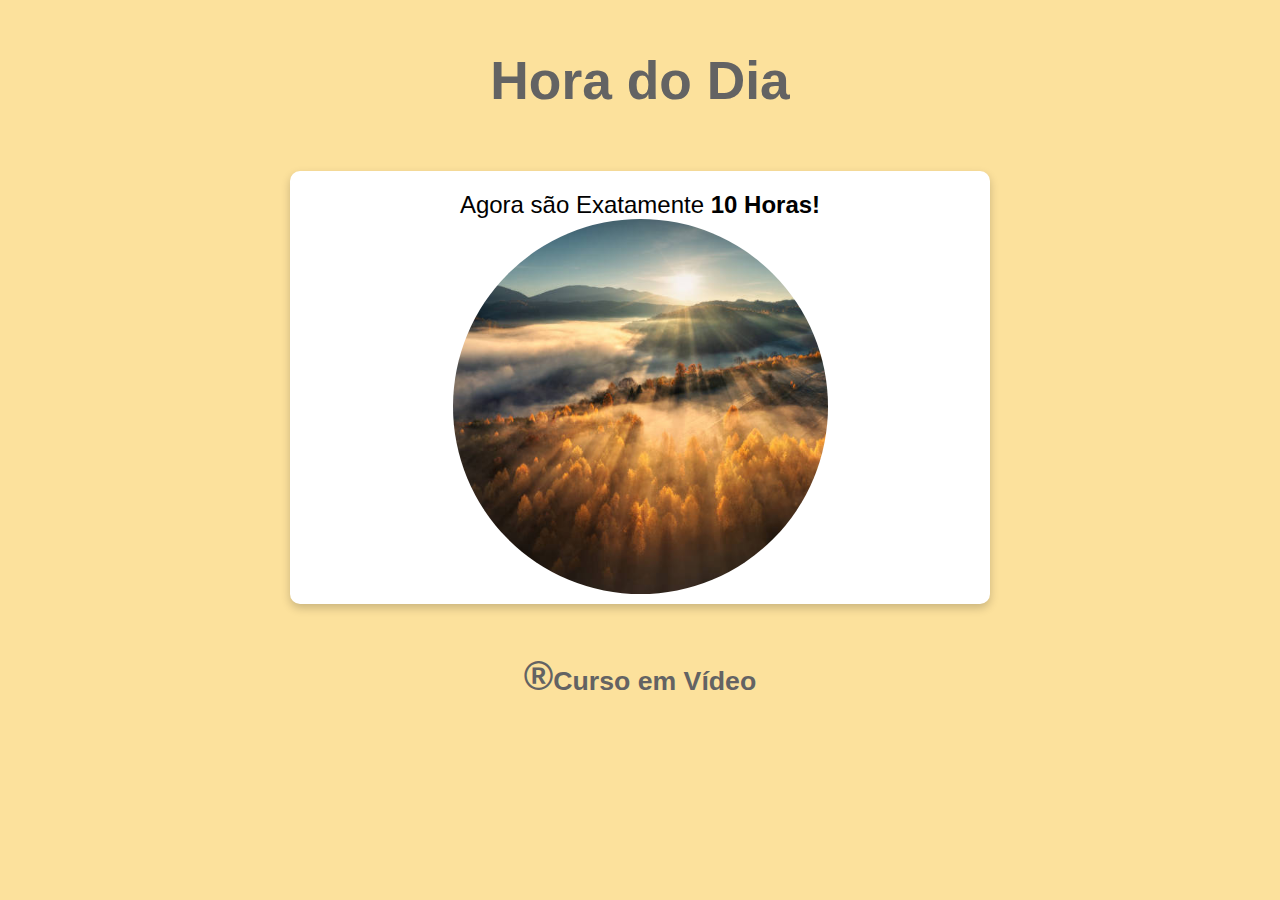
<file: ExJs01/index.html>
<!DOCTYPE html>
<html lang="pt-br">
<head>
    <meta charset="UTF-8">
    <meta name="viewport" content="width=device-width, initial-scale=1.0">
    <title>Hora do dia</title>
    
    <link rel="stylesheet" href="style.css">
</head>
<body id="corpoBody">
    <header>
        <h1>Hora do Dia</h1>
    </header>
    <section>
        <div id="textMuda">
            
        </div>
        <div id="imgMuda">

        </div>
    </section>
    <footer>
        <h2>&reg;<a href="https://www.cursoemvideo.com/curso/javascript/aulas/condicoes-em-javascript/modulos/exercicios-javascript-parte-1/" target="_blank">Curso em Vídeo</a></h2>
    </footer>
    <script src="script.js"></script>
</body>
</html>
</file>
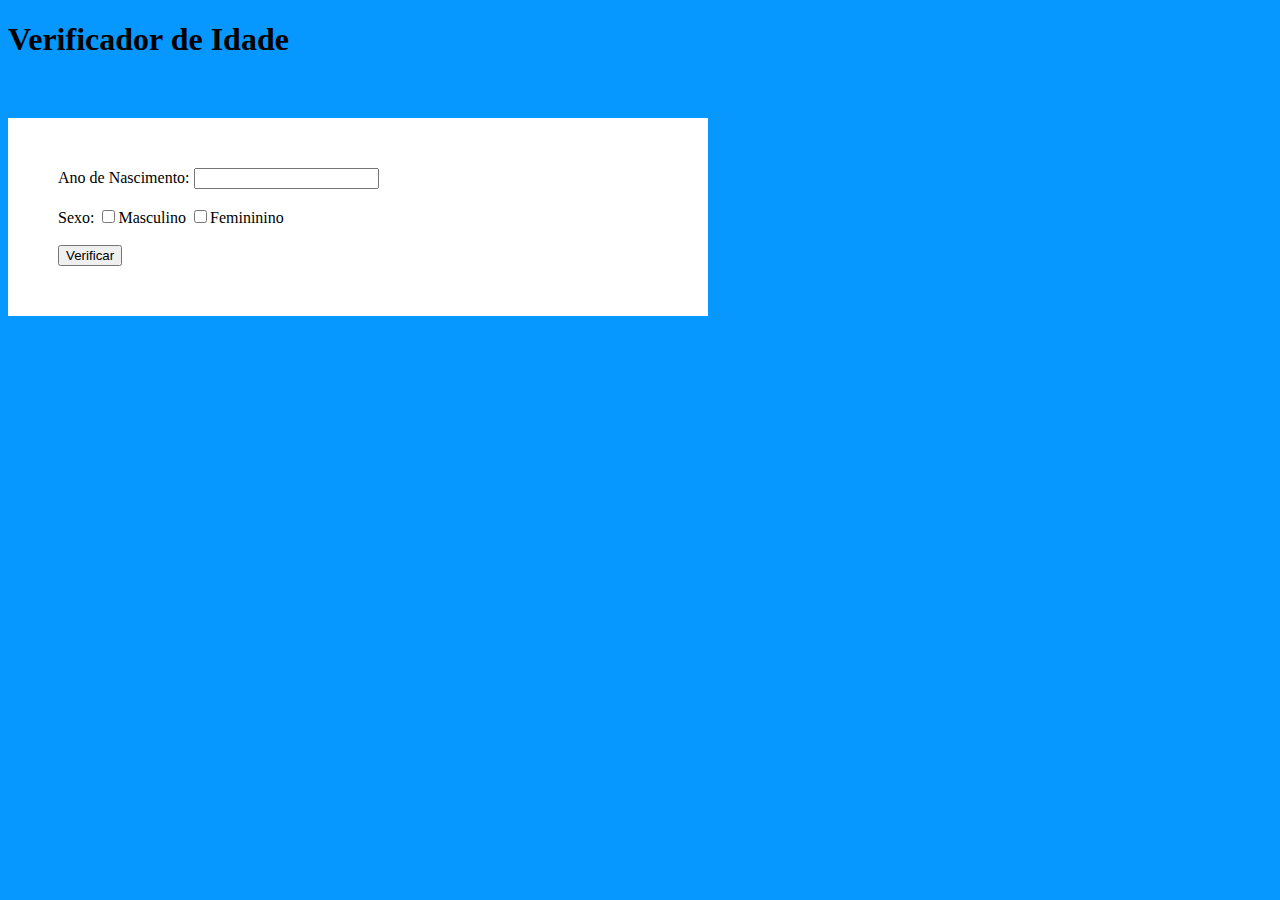
<file: ExJs02/index.html>
<!DOCTYPE html>
<html lang="en">
<head>
    <meta charset="UTF-8">
    <meta name="viewport" content="width=device-width, initial-scale=1.0">
    <title>Verificar de Idade</title>
</head>
<style>
    body {
        background-color: rgb(6, 151, 255);
    }
    section {
        margin-top: 60px;
        height: 90%;
        max-width: 600px;
        background-color: white;
        padding: 50px 50px 50px 50px;
    }

</style>
<body>
    <header>
        <h1>Verificador de Idade</h1>
    </header>
    <section>
        <label>Ano de Nascimento: </label><input type="number" name="inId" id="inId"><br><br>
        <label>Sexo: </label><input type="checkbox" name="inSex" id="inSex"><label for="Masculino">Masculino</label>
        <input type="checkbox" name="inSex" id="inSex"><label for="Feminino">Femininino</label><br><br>
        <input type="button" value="Verificar" onclick="verificar()">
    </section>
</body>
</html>
</file>
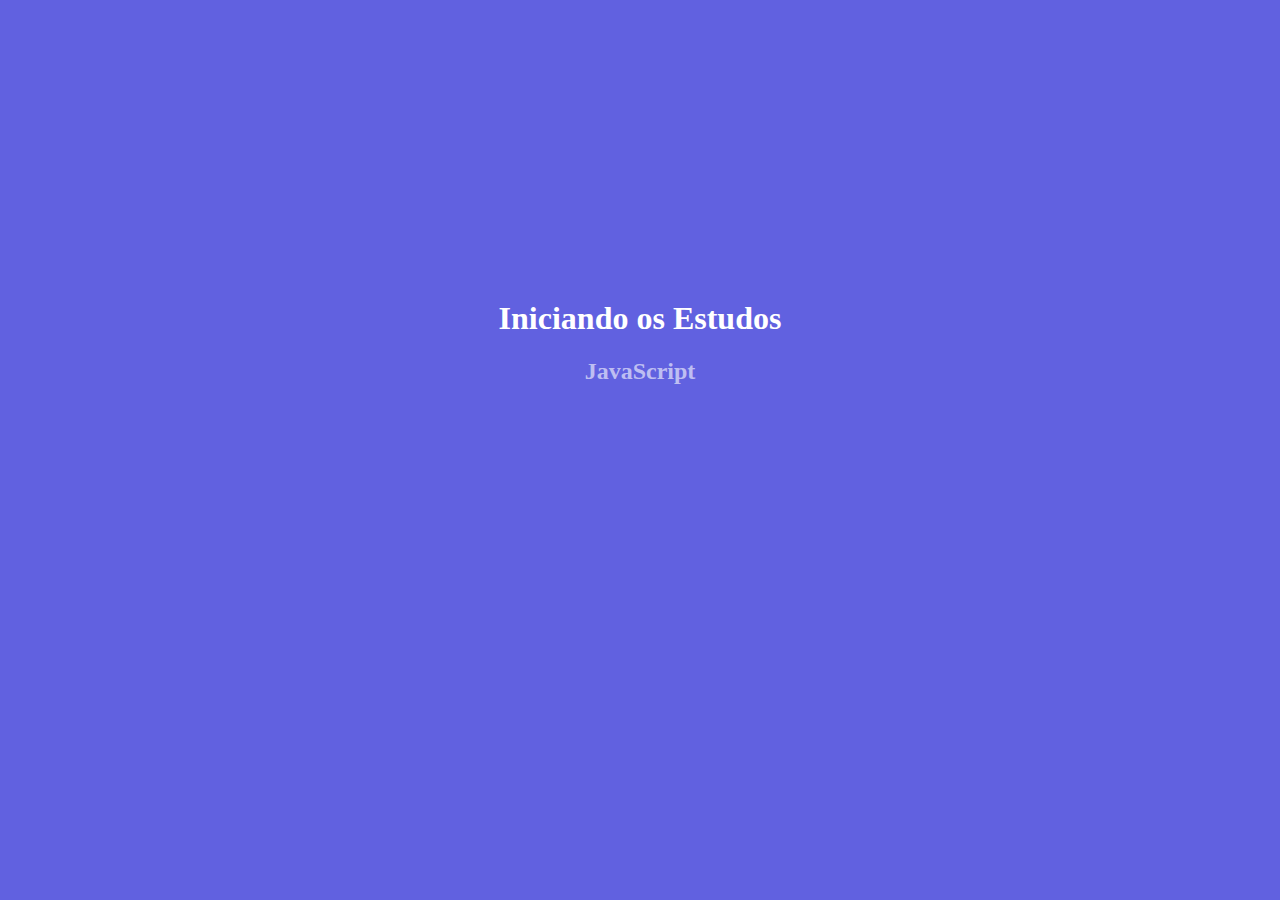
<file: Aula04/ex001.html>
<!DOCTYPE html>
<html lang="pt-br">
<head>
    <meta charset="UTF-8">
    <meta name="viewport" content="width=device-width, initial-scale=1.0">
    <title>Curso de JavaScript</title>
    <style>
        body{
            background-color: rgb(97, 97, 224);
        }
        h1 {
            margin-top: 300px;
            text-align: center;
            color: white;
        }
        h2 {
            text-align: center;
            color: rgba(255, 255, 255, 0.6);
        }
        

    </style>
</head>
<body>
   <h1>Iniciando os Estudos</h1>
   <h2>JavaScript</h2>
   <Script>
        window.alert('Bem vindo ao estudos!')
   </Script>
</body>
</html>
</file>
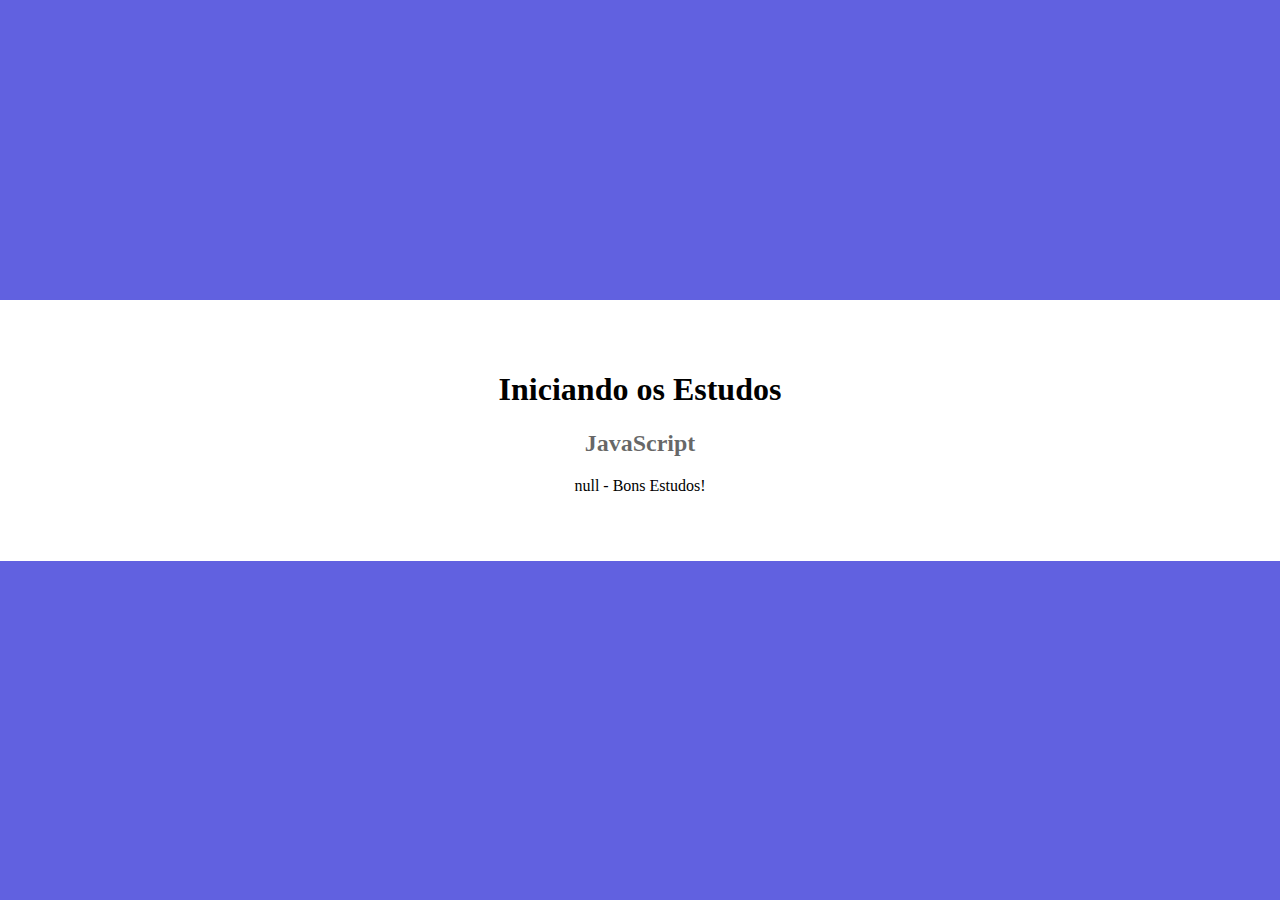
<file: Aula06/ex002.html>
<!DOCTYPE html>
<html lang="pt-br">
<head>
    <meta charset="UTF-8">
    <meta name="viewport" content="width=device-width, initial-scale=1.0">
    <title>Curso de JavaScript</title>
    <style>
        body{
            background-color: rgb(97, 97, 224);
            margin: 0px;
        }
        div#titulos-meio {
            text-align: center;
            background-color: white;
            margin-top: 300px;
            padding: 50px;
        }
        h1 {
            color: rgb(0, 0, 0);
        }
        h2 {
            color: rgba(0, 0, 0, 0.6);
        }
        p {
            font-family: sans-serifHe;
        }
    </style>
</head>
<body>
    <div id="titulos-meio">
        <h1>Iniciando os Estudos</h1>
        <h2>JavaScript</h2>
        <p id="usuario-nome"> </p>
    </div>
    <Script>
        var nome = window.prompt('Qual o seu nome?')
        var paragrafoNome = document.getElementById ('usuario-nome')
        if (paragrafoNome) {
            paragrafoNome.textContent = `${nome} - Bons Estudos!`
        }

   </Script>
</body>
</html>
</file>
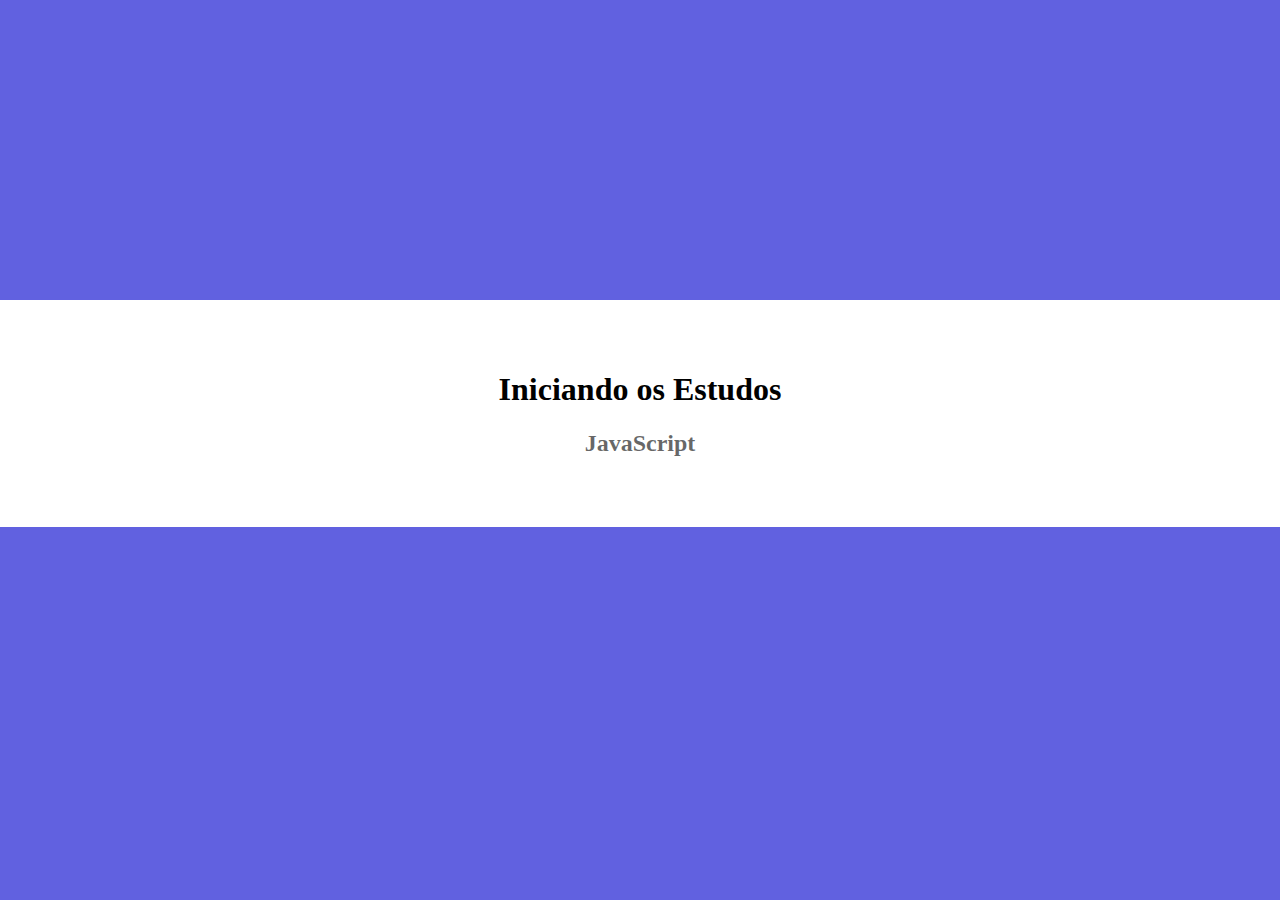
<file: Aula06/ex003.html>
<!DOCTYPE html>
<html lang="pt-br">
<head>
    <meta charset="UTF-8">
    <meta name="viewport" content="width=device-width, initial-scale=1.0">
    <title>Curso de JavaScript</title>
    <style>
        body{
            background-color: rgb(97, 97, 224);
            margin: 0px;
        }
        div#titulos-meio {
            text-align: center;
            background-color: white;
            margin-top: 300px;
            padding: 50px;
        }
        h1 {
            color: rgb(0, 0, 0);
        }
        h2 {
            color: rgba(0, 0, 0, 0.6);
        }
        p {
            font-family: sans-serifHe;
        }
    </style>
</head>
<body>
    <div id="titulos-meio">
        <h1>Iniciando os Estudos</h1>
        <h2>JavaScript</h2>
        <p id="usuario-nome"> </p>
    </div>
    <Script>
        var n1 = Number(window.prompt('Digite um número:'))
        var n2 = Number(window.prompt('Digite Outro Número:')) 
        var s = n1 + n2
        window.alert(`A soma entre ${n1} e ${n2} é ${s}`)
   </Script>
</body>
</html>
</file>
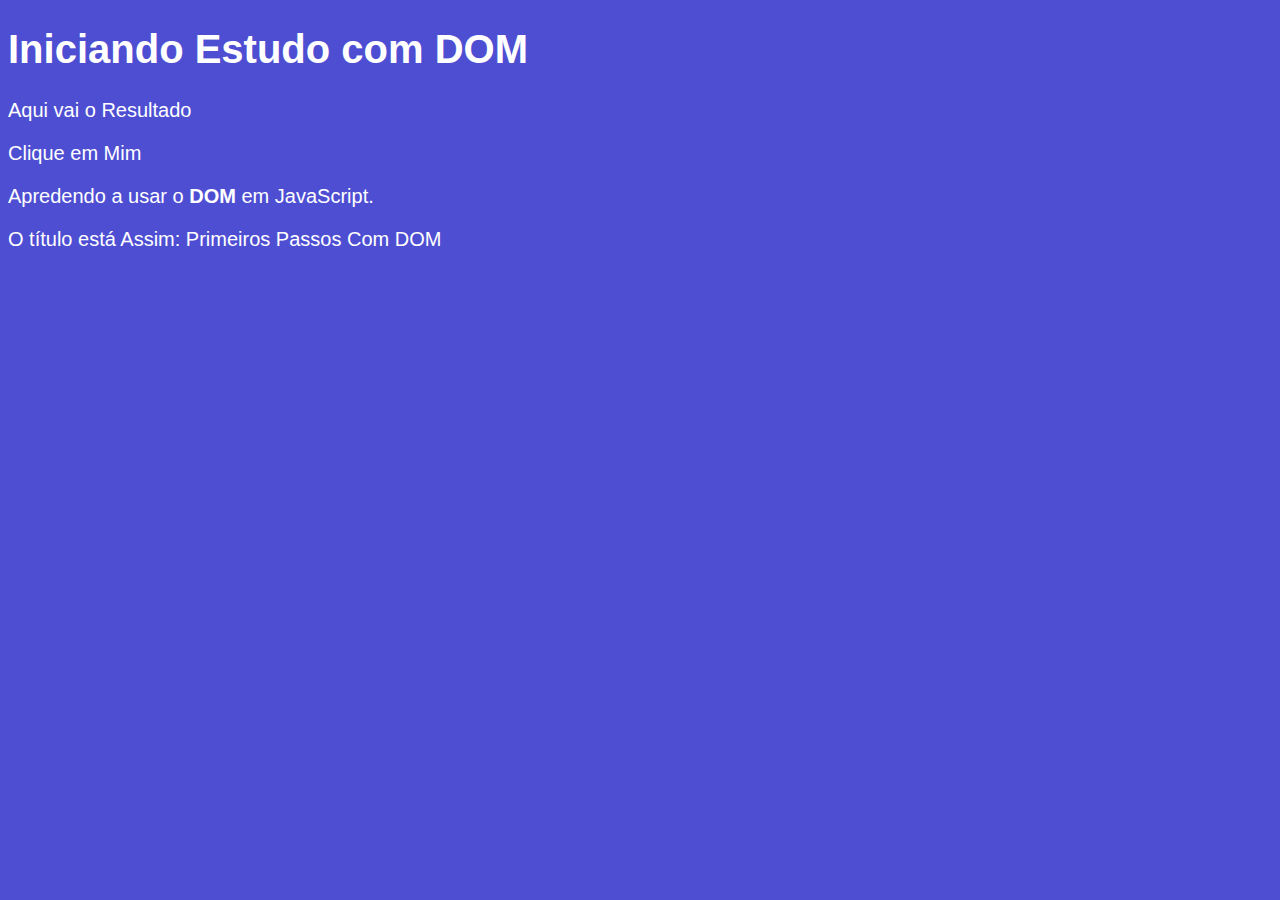
<file: Aula09/ex005.html>
<!DOCTYPE html>
<html lang="pt-BR">
<head>
    <meta charset="UTF-8">
    <meta name="viewport" content="width=device-width, initial-scale=1.0">
    <title>Primeiros Passos Com DOM</title>
    <style>
        body {
            background-color: rgb(78, 78, 211);
            color: white;
            font: normal 15pt Arial;
        }
    </style>
</head>
<body>
    <h1>Iniciando Estudo com DOM</h1>
    <P>Aqui vai o Resultado</P>
    <div>Clique em Mim</div>
    <p>Apredendo a usar o <strong>DOM</strong> em JavaScript.</p>
    <script>
        var a1 = window.document.getElementsByTagName('title')[0]
        window.document.write('O título está Assim: '  + a1.innerText)
    </script>
</body>
</html>
</file>
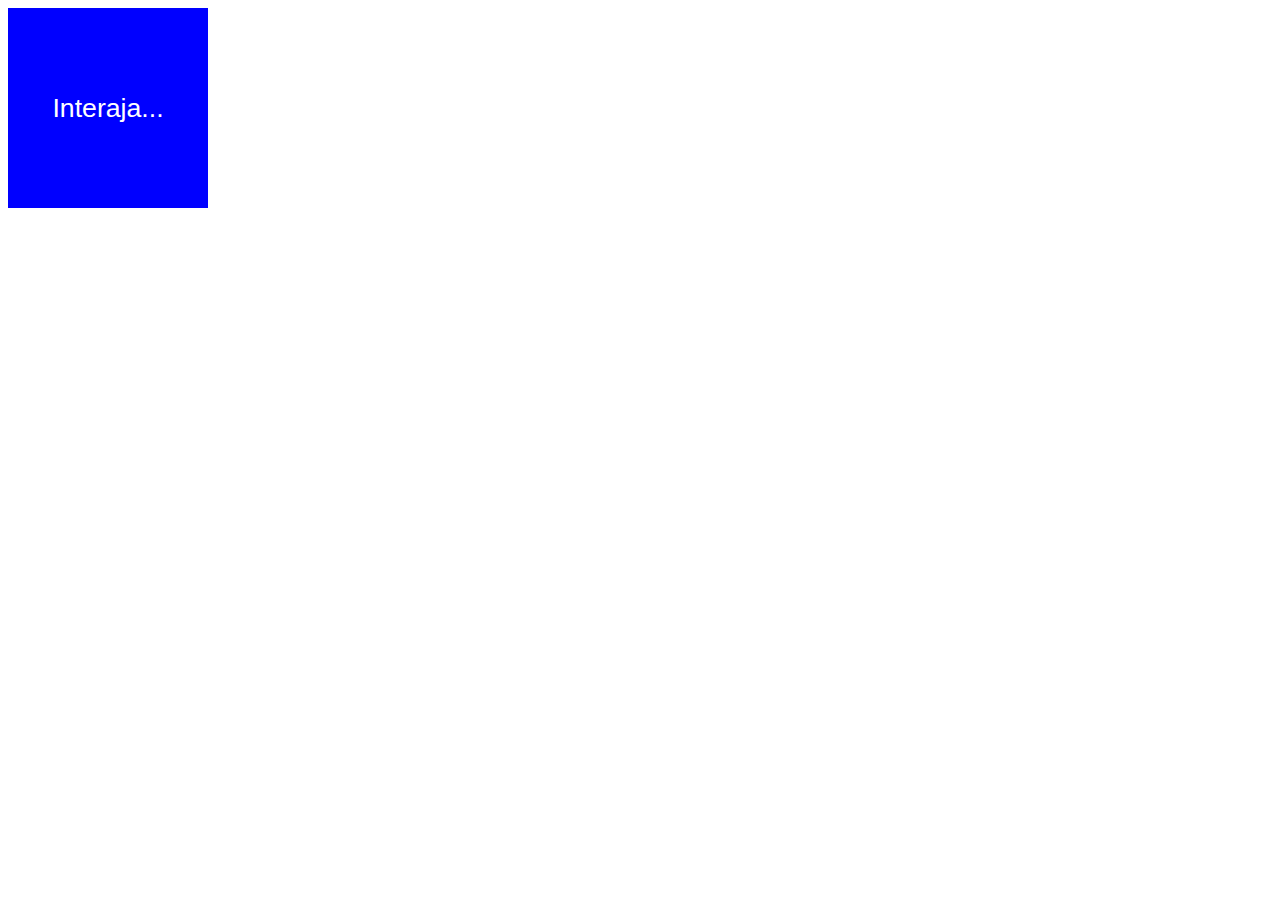
<file: Aula10/ex006.html>
<!DOCTYPE html>
<html lang="pt-BR">
<head>
    <meta charset="UTF-8">
    <meta name="viewport" content="width=device-width, initial-scale=1.0">
    <title>Eventos DOM</title>
    <style>
        div#area {
            font: normal 20pt Arial;
            background: blue;
            color: white;
            width: 200px; /*Largura*/
            height: 200px; /*Altura*/
            line-height: 200px;
            text-align: center;
        }

    </style>
</head>
<body>
    <div id="area">
        Interaja...
    </div>
    <script>
        var a = window.document.getElementById('area')
        a.addEventListener('click', clicar)
        a.addEventListener('mouseenter',entrar)
        a.addEventListener('mouseout',sair)
        function clicar(){ 
            a.innerText = 'Clicou!'
            a.style.background = 'red'
        }
        function entrar(){
            a.innerText = 'Entrou!'
        }
        function sair() {
            a.innerText = 'Saiu!'
            a.style.background = 'blue' 
        }
    </script>
</body>
</html>
</file>
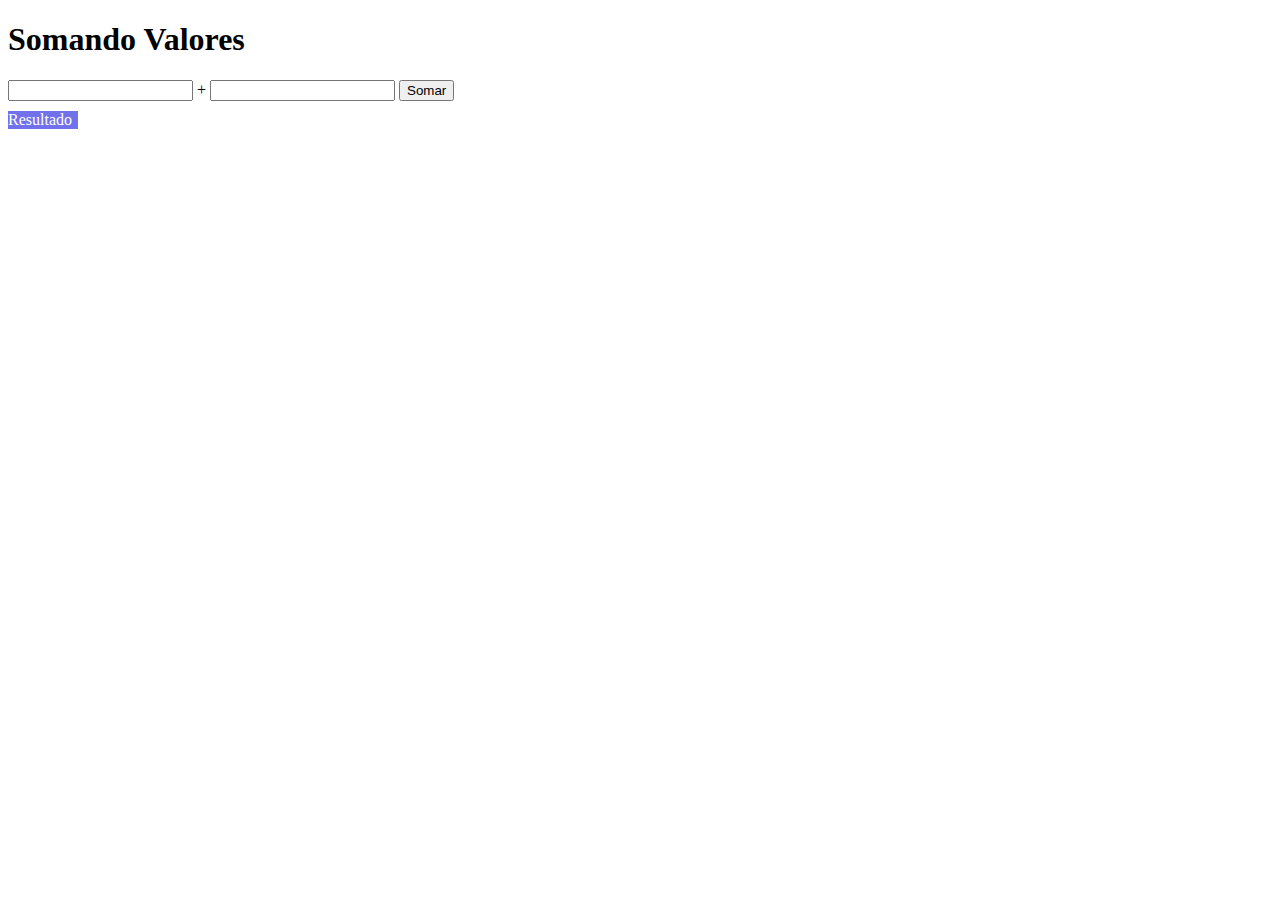
<file: Aula10/ex007.html>
<!DOCTYPE html>
<html lang="pt-BR">
<head>
    <meta charset="UTF-8">
    <meta name="viewport" content="width=device-width, initial-scale=1.0">
    <title>Somando Números</title>
    <style>
        div#res {
            width: 70px;
            background-color: rgb(113, 113, 236);
            box-shadow: 1px;
            margin-top: 10px;
            color: white;
        }
    </style>
</head>
<body>
    <h1>Somando Valores</h1>
    <input type="number" name="Nn1" id="Nn1"> +
    <input type="number" name="Nn2" id="Nn2">
    <input type="button" value="Somar" onclick="somar()">
    <div id="res">Resultado</div>
    <script>
        function somar() {
            var cx1 = window.document.getElementById('Nn1')
            var cx2 = window.document.querySelector('input#Nn2')
            var res = window.document.getElementById('res')
            var n1 = Number(cx1.value)
            var n2 = Number(cx2.value)
            var s = n1 + n2
            res.innerHTML = `A Soma Entre ${n1} e ${n2} é ${s}`
        }
    </script>
</body>
</html>
</file>
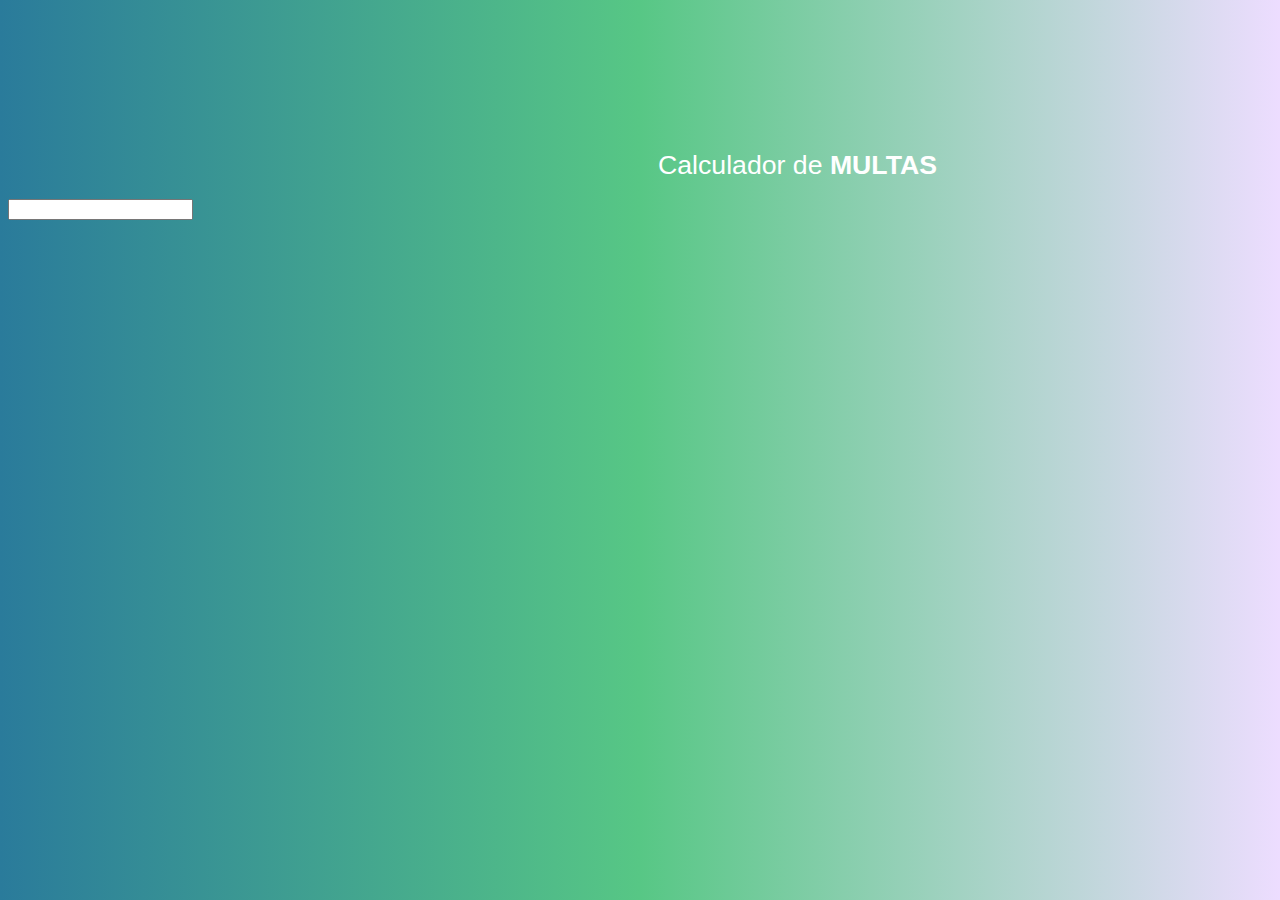
<file: Aula11/ex010.html>
<!DOCTYPE html>
<html lang="en">
<head>
    <meta charset="UTF-8">
    <meta name="viewport" content="width=device-width, initial-scale=1.0">
    <title>Calcular Multa</title>
</head>
    <style>
        h1 {
            font: 20pt arial;
            color: white;
            margin-left: 650px;
            margin-top: 150px;
        }
        body {
            background: linear-gradient(90deg, rgba(42,123,155,1)0%,rgba(87,199,133,1)50%,rgba(237,221,831)100%)
        }
    </style>
<body>
    <h1>Calculador de <strong>MULTAS</strong></h1>
    <input type="number" name="txtvel" id="txtvel">
</body>
</html>
</file>
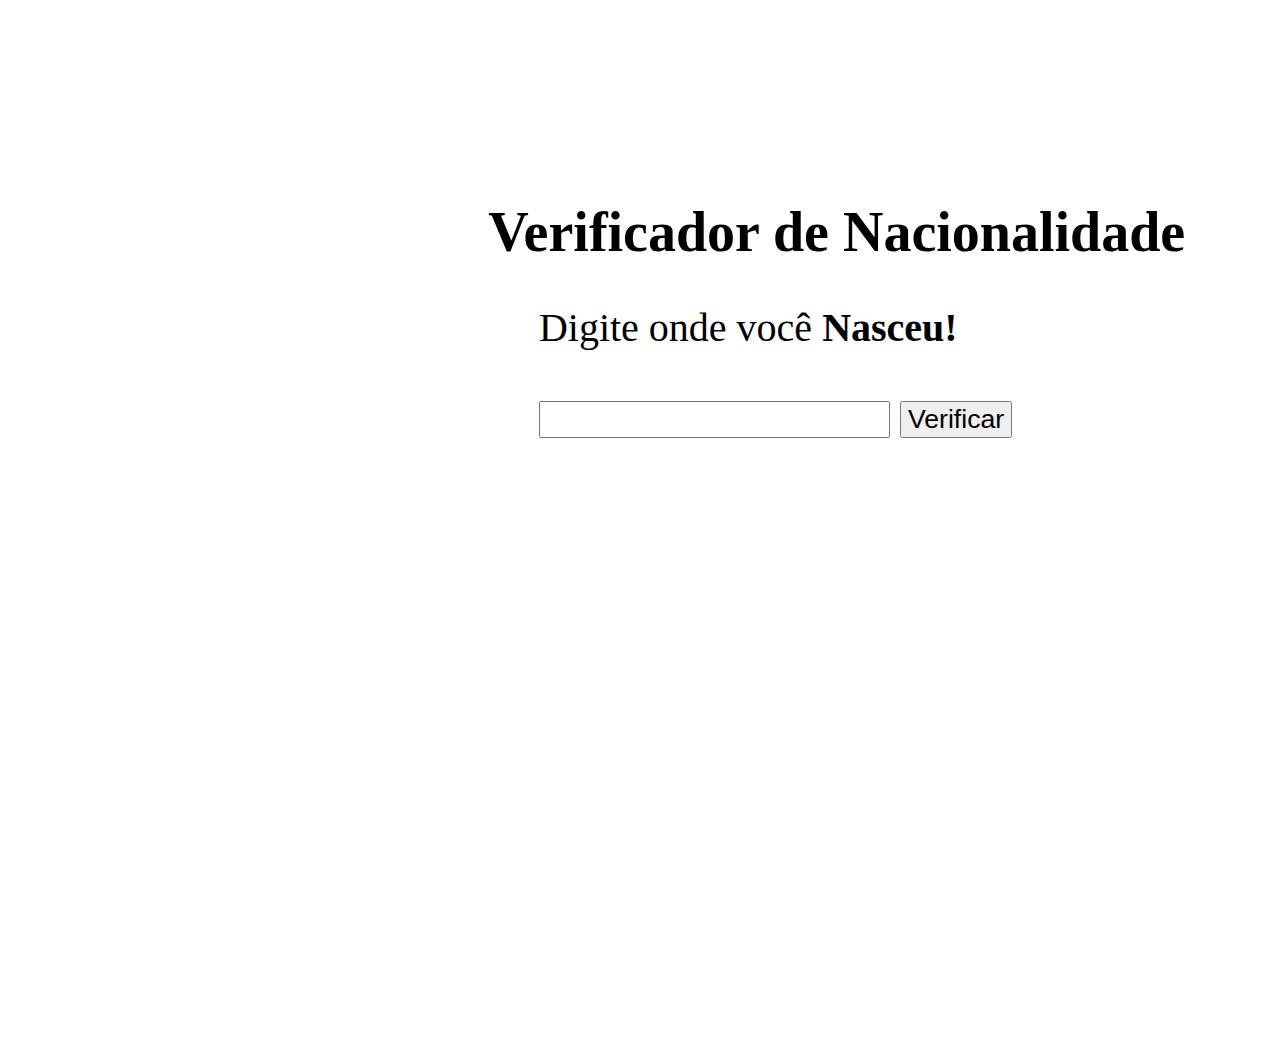
<file: Aula11/ex011.html>
<!DOCTYPE html>
<html lang="pt-br">
<head>
    <meta charset="UTF-8">
    <meta name="viewport" content="width=device-width, initial-scale=1.0">
    <title>Verificar de Estrangeiro</title>
</head>
    <style>
        h1 {
            margin-top: 200px;
            margin-left: 38%;
            font-size: 42pt;
        }
        div#Nacionalidade {
            margin-left: 42%;
            font-size: 30pt;
        }
        div#res {
            padding: 250px;
            font-size: 30pt;
            text-align: center;
            margin-top: 100px;
            background-repeat: no-repeat;
            color: white;
        }
        input {
            font-size: 20pt;
        }
    </style>
<body>
    <h1>Verificador de Nacionalidade</h1>
    <div id="Nacionalidade">
        <p>Digite onde você <strong>Nasceu!</strong></p>
        <input type="text" name="txtveli" id="txtvel">
        <input type="button" value="Verificar" onclick="verificar()">
    </div>
    <div id="res">

    </div>
    <script>
        function verificar() {
            var grin = window.document.getElementById('txtvel')
            var vel = grin.value
            var res = window.document.getElementById('res')
            console.log(vel)
            // toLowerCase - Retorna a String co os valores em minusculo
           if (vel.toLowerCase() === "brasil") {
                res.innerHTML = 'Você é BRASILEIRO!';
                res.style.backgroundImage = 'url(imagens/fundobrasil.jpeg)';
                res.style.backgroundRepeat = 'no-repeat';
                res.style.backgroundPosition = 'center';
                res.style.color = 'white'; // A cor da fonte precisa estar no if também!
            } else {
                res.innerHTML = 'Você é ESTRANGEIRO!';
                res.style.color = 'black';
                res.style.backgroundImage = 'url(imagens/fundogringo.jpg)';
                res.style.backgroundPosition = 'center';
                res.style.backgroundRepeat = 'no-repeat';
                res.style.color = 'white';
            }
        }
    </script>
</body>
</html>
</file>
<file: ExJs01/style.css>
header, footer{
    margin-left: 0px; 
    text-align: center;
    margin-top: 50px;
    color:rgb(99, 99, 99);
    font-family: arial;
    font-size: 20pt;
}
section{
    margin-top: 60px;
    height: 90%;
    max-width: 700px;
    background-color: white;
    box-shadow: 0px 4px 10px rgba(0, 0, 0, 0.2);
    border-radius: 10px;
    margin: 60px auto 0 auto;
    display: flex;
    flex-direction: column;
    align-items: center;
    text-align: center;
}
a{
    text-decoration: none;
    color: rgb(99, 99, 99);
    font-size: 20pt;
    text-decoration: solid;
}
div#textMuda {
    margin-left: 0px;
    padding-top: 20px;
    font-family: Arial, Helvetica, sans-serif;
    font-size: 1.5em;
}
div#imgMuda {
    height: 375px;
    width: 375px;
    border-radius: 50%;
    background-size: cover;
    margin-bottom: 10px;
}
</file>
